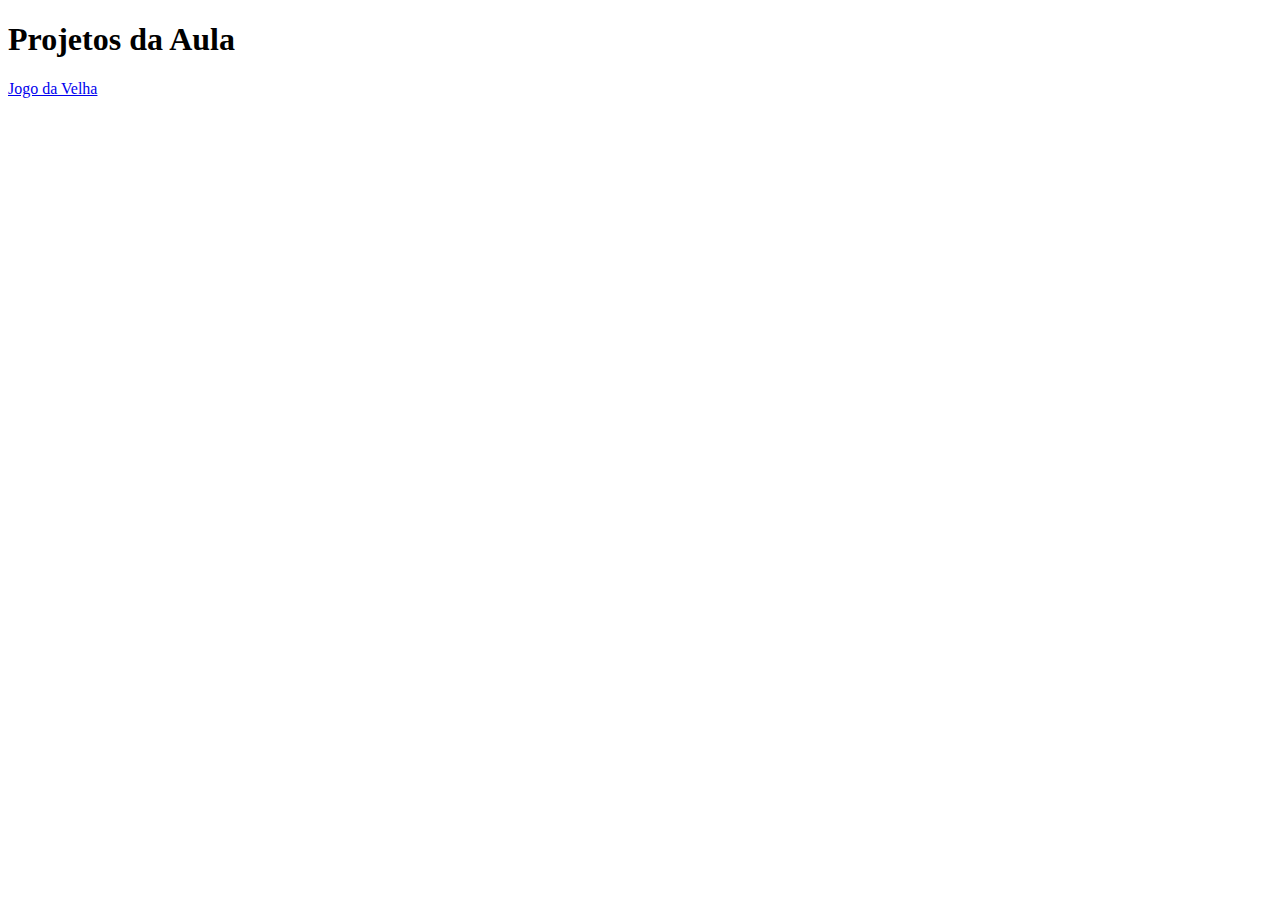
<file: jogo/index.html>
<!DOCTYPE html>
<html lang="en">
<head>
    <meta charset="UTF-8">
    <meta name="viewport" content="width=device-width, initial-scale=1.0">
    <title>Document</title>
</head>
<body>
    

        <h1>Projetos da Aula</h1>

        <a href="jogovelha.html">Jogo da Velha</a>
</body>
</html>
</file>
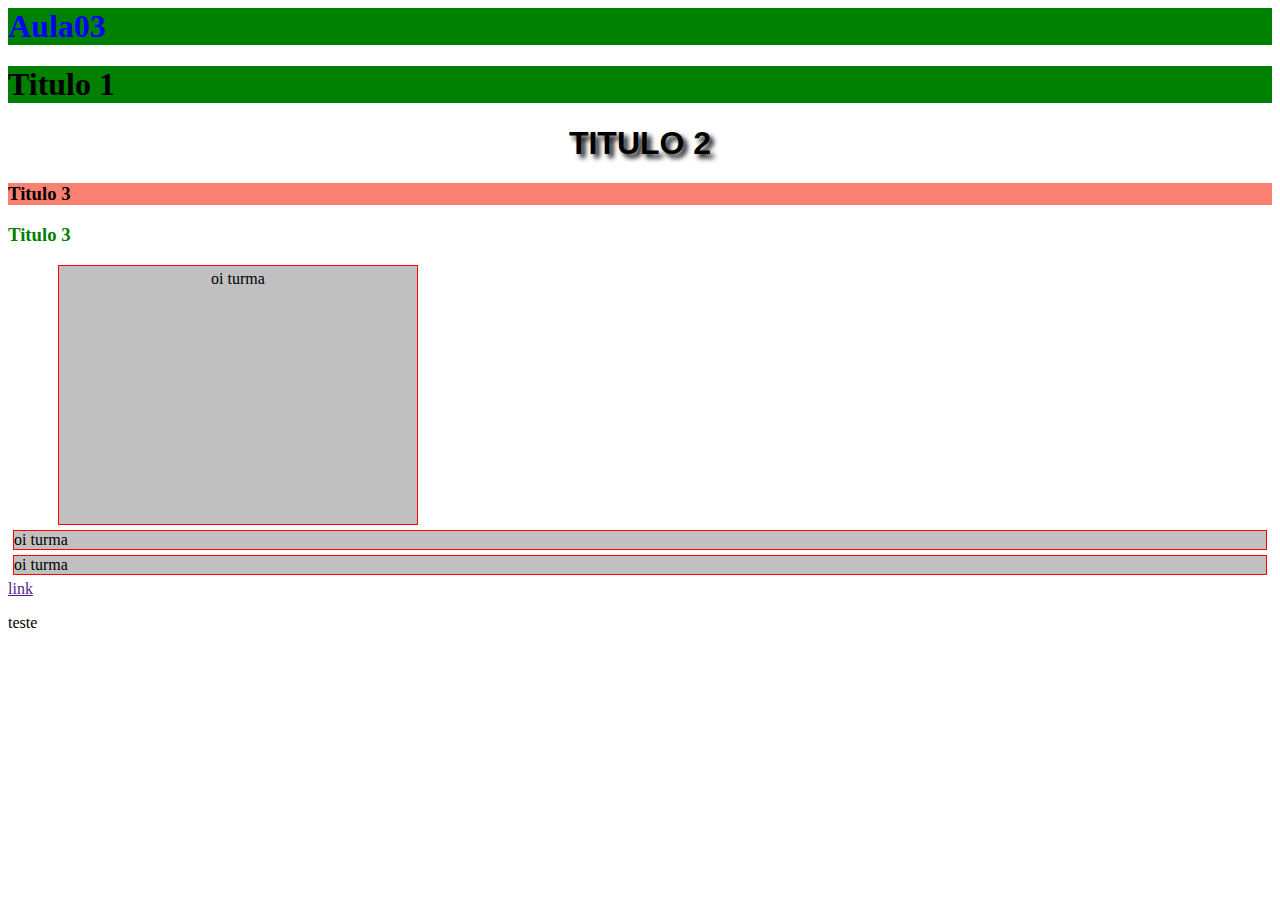
<file: aula03.html>
<html>
    <head>


        <title>Aula03</title>
        <style>
            h1 {
                color:black;
            }        
            
            .azul{
                color:blue;
            }
            
            
            .fundo {
                background-color:green;
            }
            
            
            h3.fundo{
                background-color:salmon;
            }
            
            #titulo{
                color:green;
            }
            
            
            div.turma {
                        border: 1px solid red;
                        background-color: silver;
                        margin: 5px;
                        margin-left: 50px;
                        padding: 4px;
                        width: 350px;
                        height: 250px;
                        text-align: center;
                        background-image: url(chrome://branding/content/about-logo.png);
                        background-position:center;
                        background-repeat:no-repeat;
                        
            }
            
            .texto{
                font-family:"arial";
                text-align:center;
                text-shadow: 4px 4px 5px black;
                text-transform: uppercase;
               
            }
            
            div{
                        border: 1px solid red;
                        background-color: silver;
                        margin: 5px;
            }
            
            .voador{
                float: left;
                position: relative;
                left: 299px;
                top: 50px;
            }
            
            
        </style>

    </head>
 

    <body>
        

        <h1 class="azul fundo">Aula03</h1>
        <h1 class="fundo">Titulo 1</h1>
        <h1 class="texto">Titulo 2</h1>
        <h3 class="fundo">Titulo 3</h3>
        <h3 id="titulo">Titulo 3</h3>
        
        
        <div class="turma">
        oi turma
        </div>
        
        <div class "float">
        oi turma
        </div>
        
        
        <div>
            oi turma
        </div>
        
        
        <a href>link</a>
        <p>teste</p>

    </body>






</html>
</file>
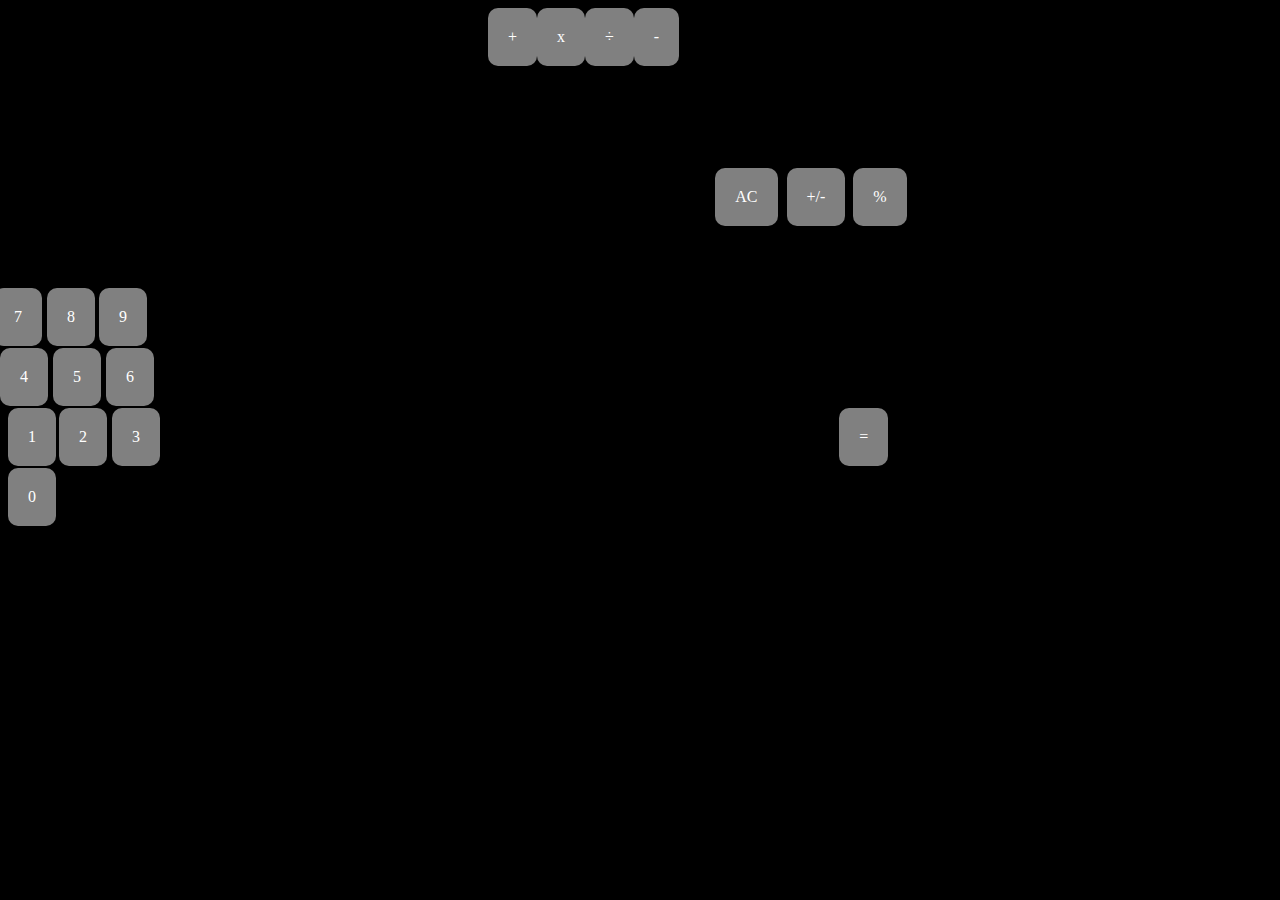
<file: calc2.html>
<!DOCTYPE html>
<html>
<head>
<meta charset="utf-8">
<meta name="viewport" content="width=device-width, initial-scale=1">
<title></title>




<style>

  body{
        background-color:black;
   }
   
   div{
        color: white;
        background-color: gray;
        display: inline;
        border-radius: 10px;
        padding: 20px;
   }

.numeroum{
          float: left;
          position: relative;
          top: 400px;
}
.numerozero{
          float: left;
    position: relative;
    top: 460px;
    right: 48px;
}
.numerodois{
          float: left;
    position: relative;
    top: 400px;
    right: 45px;
}
.numerotres{
          float: left;
          position:relative;
          top: 400px;
          right:40px ;

}
.numeroquatro{
          float: left;
          position:relative;
          top: 340px;
          right:200px ;
}
.numerocinco{
          float: left;
          position:relative;
          top: 340px;
          right:195px ;
}
.numeroseis{
          float: left;
          position:relative;
          top: 340px;
          right:190px ;
}
.numerosete{
          float: left;
          position:relative;
          top: 280px;
          right:350px ;
}
.numerooito{
          float: left;
          position:relative;
          top: 280px;
          right:345px ;
}
.numeronove{
          float: left;
          position:relative;
          top: 280px;
          right:341px ;
}
.AC{
          float: left;
          position:relative;
          top: 160px;
          right:125px ;
}
.menosmais{
          float: left;
          position:relative;
          top: 160px;
          left: 5px; 
}
.porcentagem{
          float: left;
          position:relative;
          top: 160px;
          left: 125px;
}
.igual{
          float: left;
          position:relative;
          top: 400px;
          left: 160px;
}
.soma{
          float: left;
          position:relative;
          
}
.vezes{
          float: left;
          position:relative;
          
}
.divisao{
          float: left;
          position:relative;
          
}
.menos{
          float: left;
          position:relative;
          
}











</style>
</head>
<body>
<div class="numeroum">1</div>
<div class="numerozero">0</div>
<div class="numerodois">2</div>
<div class="numerotres">3</div>
<div class="numeroquatro">4</div>
<div class="numerocinco">5</div>
<div class="numeroseis">6</div>
<div class="numerosete">7</div>
<div class="numerooito">8</div>
<div class="numeronove">9</div>
<div class="soma">+</div>
<div class="vezes">x</div>
<div class="divisao">÷</div>
<div class="menos">-</div>
<div class="igual">=</div>
<div class="porcentagem">%</div>
<div class="menosmais">+/-</div>
<div class="AC">AC</div>
   








</body>
</html>
</file>
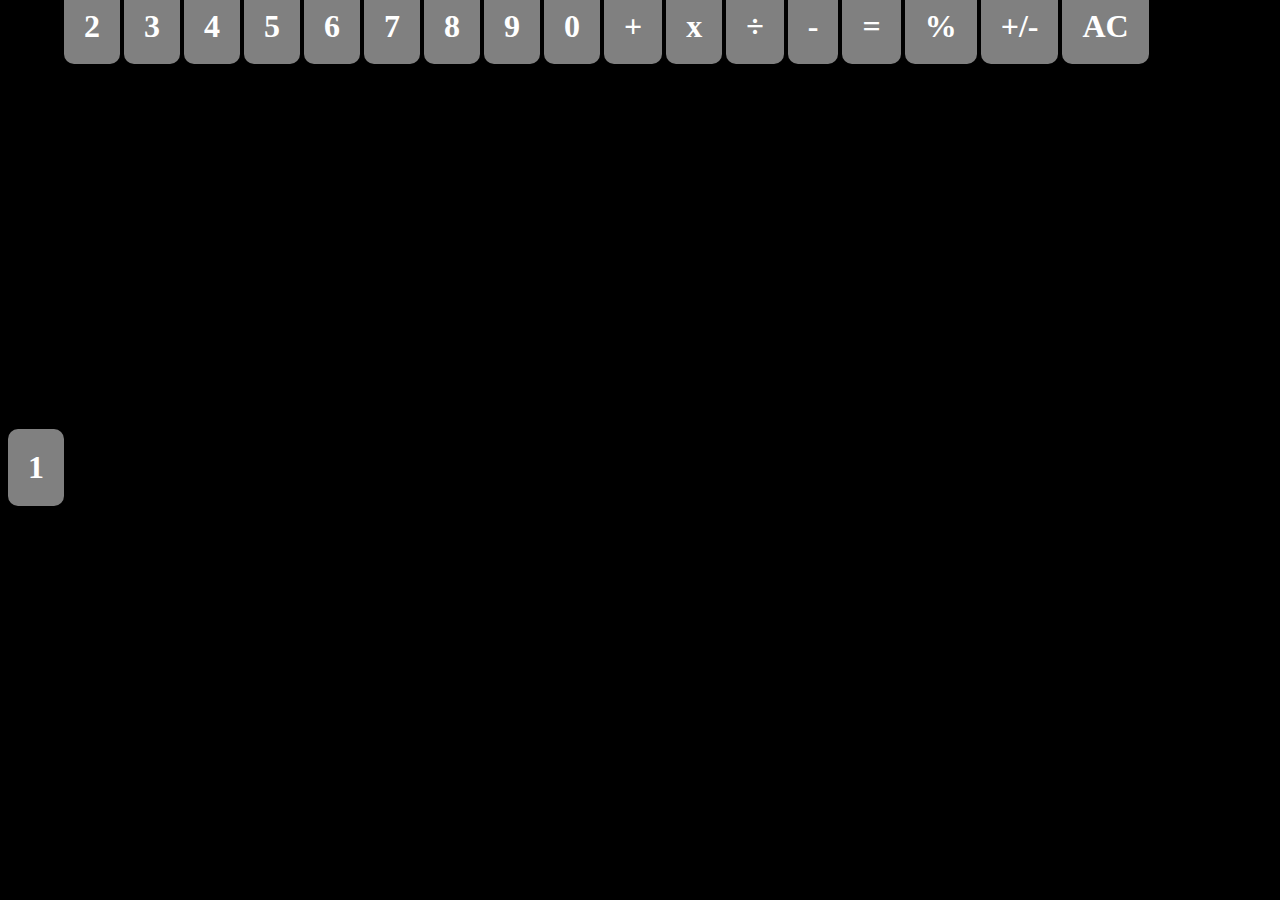
<file: calculadora.html>
<html>
   <head>
   <title>Calculadora</title>
   
   <style>
   
   body{
        background-color:black;
   }
   
   h1{
        color: white;
        background-color: gray;
        display: inline;
        border-radius: 10px;
        padding: 20px;
   }
   
   .numeroum{
          float: left;
          position: relative;
          top: 400;
}
   }
   
   
   
   
   
   
   
   
   
   </style>
   
   
   
   
   </head>  
   <body>
   
   <h1 class="numeroum">1</h1>
   <h1 class="numerodois">2</h1>
   <h1 class="numerotres">3</h1>
   <h1 class="numeroquatro">4</h1>
   <h1 class="numerocinco">5</h1>
   <h1 class="numeroseis">6</h1>
   <h1 class="numerosete">7</h1>
   <h1 class="numerooito">8</h1>
   <h1 class="numeronove">9</h1>
   <h1 class="numerozero">0</h1>
   <h1 class="soma">+</h1>
   <h1 class="vezes">x</h1>
   <h1 class="divisao">÷</h1>
   <h1 class="menos">-</h1>
   <h1 class="igual">=</h1>
   <h1 class="porcentagem">%</h1>
   <h1 class="menos mais">+/-</h1>
   <h1 class="AC">AC</h1>
   
   
   
   
   
   
   
   
   
   </body>
   
</html>
</file>
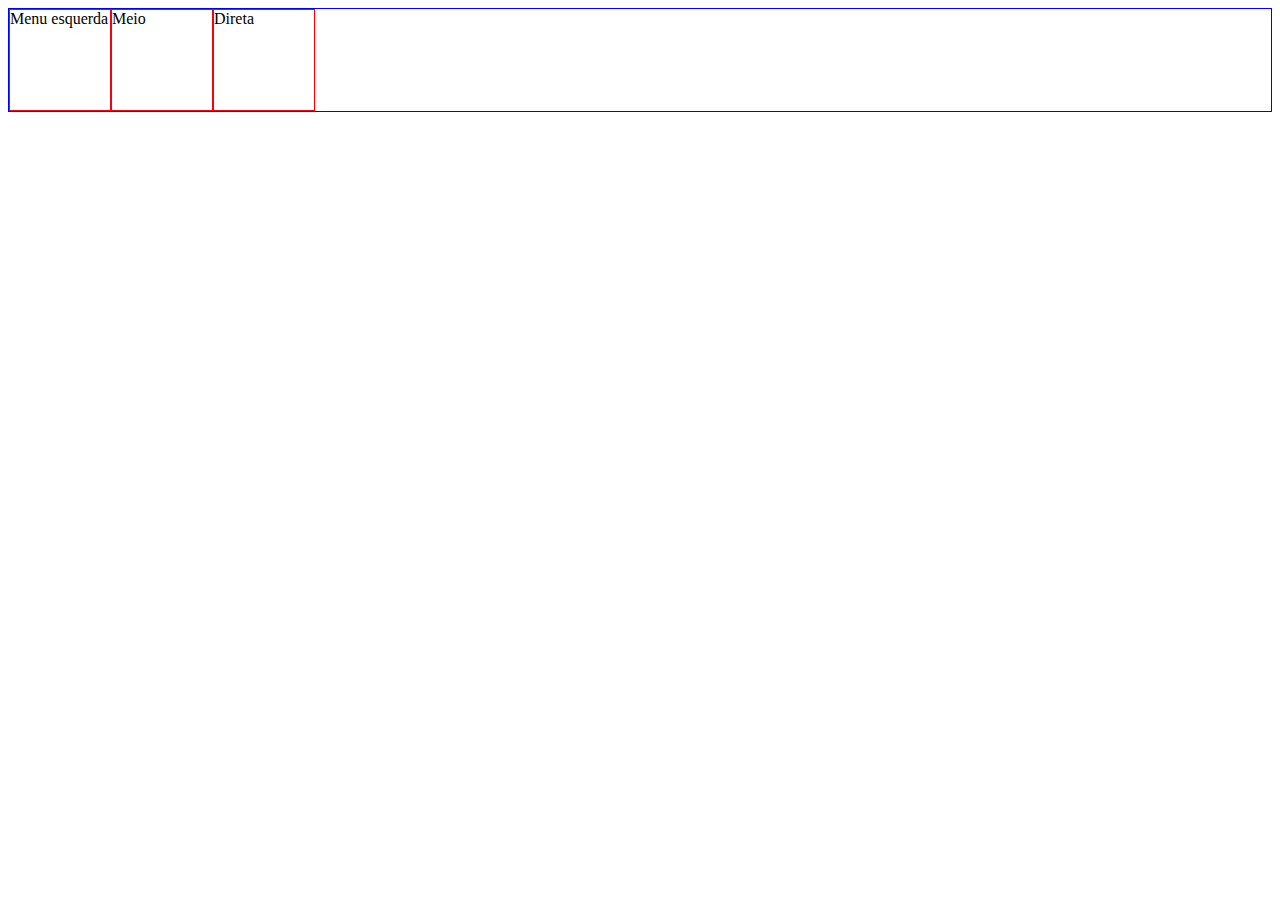
<file: flexbox.html>
<!DOCTYPE html>
<html lang="pt-br">
    <head>
        <meta charset="UTF-8">
        <meta name="viewport" content="width=device-width, initial-scale=1.0">
        <title>Flexbox</title>




        <style>
            .box {
                border: 1px solid blue;
                display: flex;
            }

            .bloco {
                border: 1px solid red;
                display: inline-block;
                height: 100px;
                width: 100px;
            }

            .esquerda {

            }

            .meio {

            }

            .direita{

            }








        </style>




    </head>
    <body>
    

        <div class="box">
            <div class="esquerda bloco">Menu esquerda</div>

            <div class="meio bloco">Meio</div>

            <div class="direita bloco">Direta</div>
        </div>




</body>
</html>
</file>
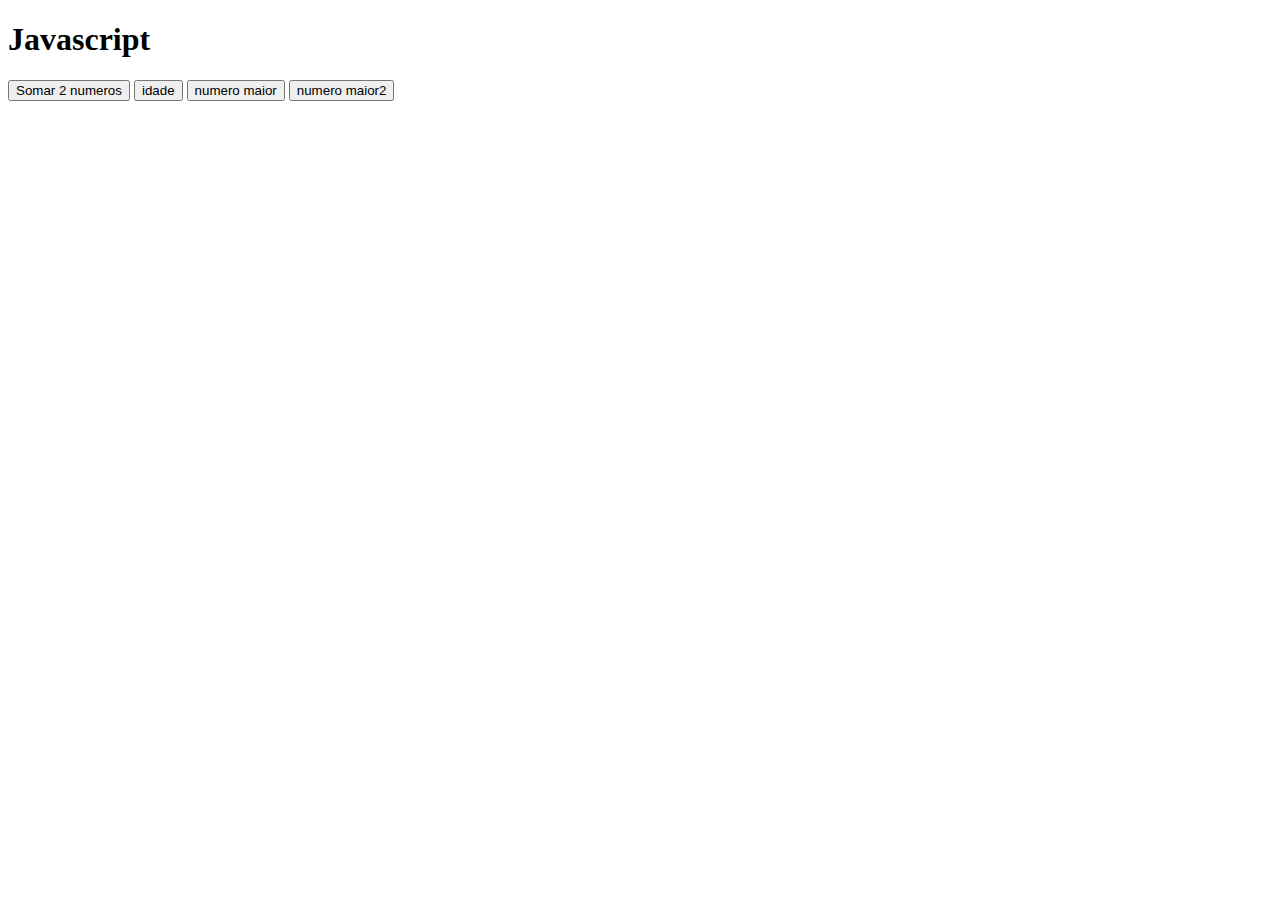
<file: javascript.html>
<!DOCTYPE html>
<html lang="pt-br">
<head>
    <meta charset="UTF-8">
    <meta name="viewport" content="width=device-width, initial-scale=1.0">
    <title>Javascript</title>

    <script>
/*
        var nome = "Edir"; // texto ou string
        var idade = 23; //number integer
        var peso = 43.2; //number float
        var acordado = true; // boolean


//      alert("Olá " + nome + "!!!");

        // Entrada -> Processamento -> Saída
        //IO (entrada-saída)

 
        function exibir()
        {
            alert("um clique!");
        }

        function oi()
        {
            alert("dois cliques!")
        }
        function puxou()
        {
            alert("puxou!")
        }
        function botaodireito()
        {
            alert("botao direito!")
        }
        function exibir2()
        {
            var nome = prompt("DIgite seu nome");

            console.log("oi " + nome + "!!!");
        }
*/
        
        function soma()
        {
            var x = prompt("numero1");
            var y = prompt("numero2");
            var resultado = parseInt(x) + parseInt(y);
            console.log (resultado);

        }

        function idade()
        {
            var idade =  prompt("Qual sua idade?");
            
            if (idade < 18)
            {
                console.log("criança");
            }else if (idade > 60) {
                console.log("idoso");
            }else{
                console.log("adulto");
            }
        }
        /*
        function variavel()
        {
            var n1 = prompt("numero1");
            var n2 = prompt("numero2");
            if (parseInt(n1) > parseInt(n2))
            {
                console.log(n1 + " é maior");
            }else if(parseInt(n1) == parseInt(n2)){
                console.log("Os dois são iguais");
            }
            else{
                console.log(n2 + " é maior");
            }
            
        }
        */
        function variavel2()
        {
            var n1 = prompt("numero1");
            var n2 = prompt("numero2");
            var n3 = prompt("numero3");
            if (parseInt(n1) > parseInt(n2))
            {
                if(parseInt(n1) > parseInt(n3))
                {
                    console.log(n1 + " é maior que " + n2 + " e " + n3);
                }else
                {
                    console.log(n3 + " é maior que " + n1 + " e " + n2);
                }
                
            }else if (parseInt(n2) > parseInt(n1))
            {
                if(parseInt(n2) > parseInt(n3))
                {
                    console.log(n2 + " é maior que " + n1 + " e " + n3);
                }else
                {
                    console.log(n3 + " é maior que " + n1 + " e " + n2);
                }
                
            }
            else{
                console.log(n3 + " é maior que " + n1 + " e " + n2);
            }
        }




    </script>


</head>
<body>
    <h1>Javascript</h1>

    

   <button onclick="soma()">Somar 2 numeros</button>
   <button onclick="idade()">idade</button>
   <button onclick="variavel()">numero maior</button>
   <button onclick="variavel2()">numero maior2</button>
   

</body>
</html>
</file>
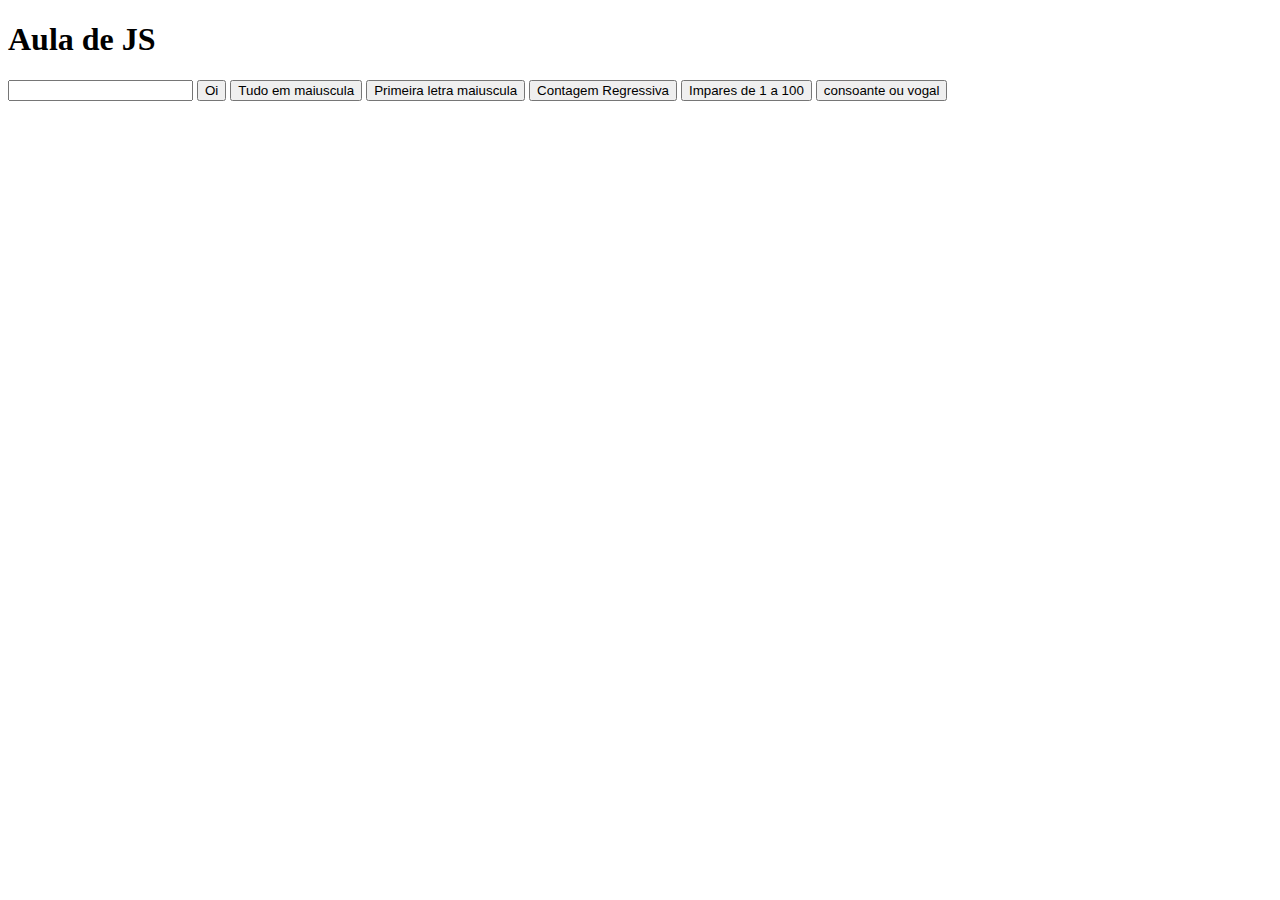
<file: javascript2.html>
<!DOCTYPE html>
<html lang="en">
    <head>
        <meta charset="UTF-8">
        <meta name="viewport" content="width=device-width, initial-scale=1.0">
        <title>aula_Js2</title>
        <script src="javascript2.js"></script>
    </head>
    <body>




    <h1>Aula de JS</h1>
    
    <input  id="valor" type="text" />

    <button onclick="Oi()">Oi</button>
    <button onclick="caps()">Tudo em maiuscula</button>
    <button onclick="plm()">Primeira letra maiuscula</button>
    <button onclick="contagem()">Contagem Regressiva</button>
    <button onclick="impar()">Impares de 1 a 100</button>
    <button onclick="consoante()">consoante ou vogal</button>
    
    






    </body>
</html>
</file>
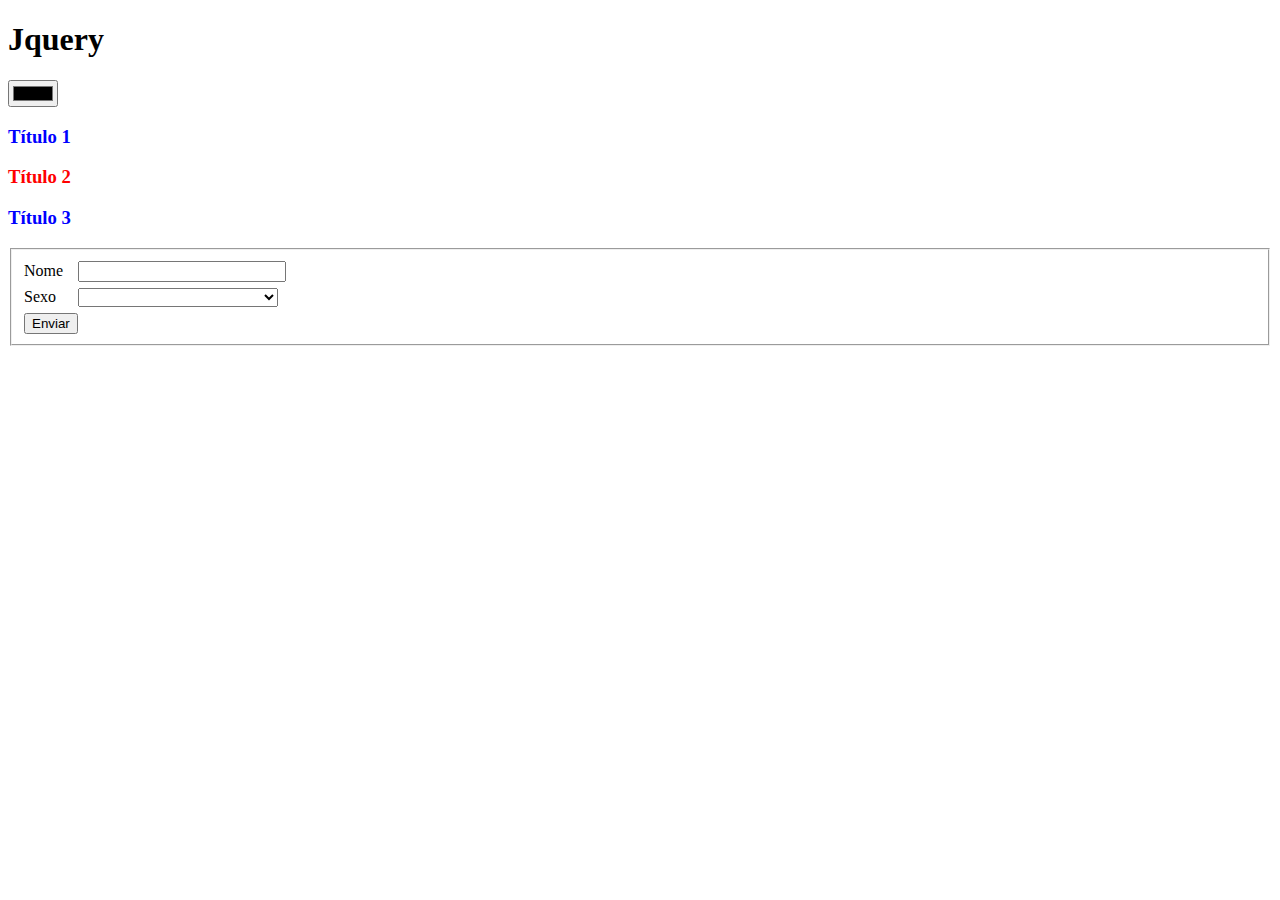
<file: jquery.html>
<!DOCTYPE html>
<html lang="pt-br">
<head>
    <meta charset="UTF-8">
    <meta name="viewport" content="width=device-width, initial-scale=1.0">
    <title>Jquery</title>
    <script src="jquery-3.7.1.js"></script>
    <script src="jquery.js"></script>
    

    <style>
        h3 {
            color:blue; 
        }
        .vermelha{
            color: red;
        }
        .campo{
            margin: 6px 0;

        }
        .campo label{
            width: 50px;
            display: inline-block;
        }
        .campo input, .campo select {
            width:200px ;
        }
        .erro{
            color:red;
            border:1px solid red ;
        }



    </style>

</head>
<body>

    <h1>Jquery</h1>

    <input id = "cor" type="color" />

    <h3>Título 1</h3>
    <h3 class="vermelha">Título 2</h3>
    <h3>Título 3</h3>

    <fieldset>
        <div class="campo">
            <label>Nome</label>
            <input  type="text" id="nome"/>
        </div>
        <div class="campo">
            <label>Sexo</label>
            <select id="sexo">
                <option></option>
                <option>Masculino</option>
                <option>Feminino</option>
            </select>
        </div>

        <button class="bt">Enviar</button>
    </fieldset>
    
</body>
</html>
</file>
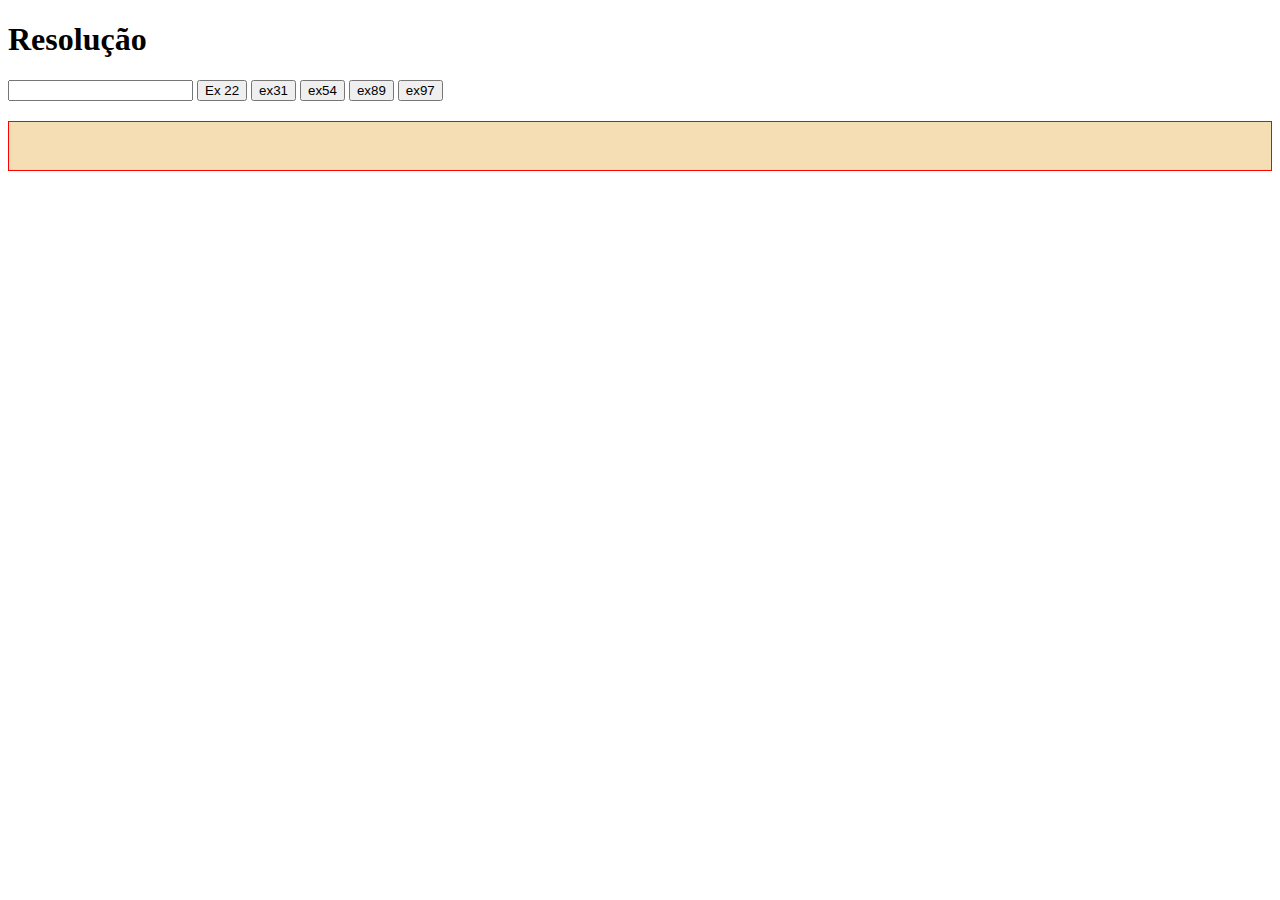
<file: resolucao.html>
<!DOCTYPE html>
<html lang="pt-br">
<head>
    <meta charset="UTF-8">
    <meta name="viewport" content="width=device-width, initial-scale=1.0">
    <title>Resolução</title>
    <script src="resolucao.js"></script>
    <style>
        #resposta {
            border: 1px solid red;
            background-color: wheat;
            margin-top: 20px;
            padding: 4px;
            min-height: 40px;
        }
    </style>
</head>
<body>
    
    <h1>Resolução</h1>
    <input type="text" id="entrada" />

    

    <button onclick="consoante_Alt()">Ex 22</button>
    <button onclick="semana_Alt()">ex31</button>
    <button onclick="impar_Alt()">ex54</button>
    <button onclick="contrario()">ex89</button>
    <button onclick="notaA()">ex97</button>

   



    <div id="resposta"></div>



</body>
</html>
</file>
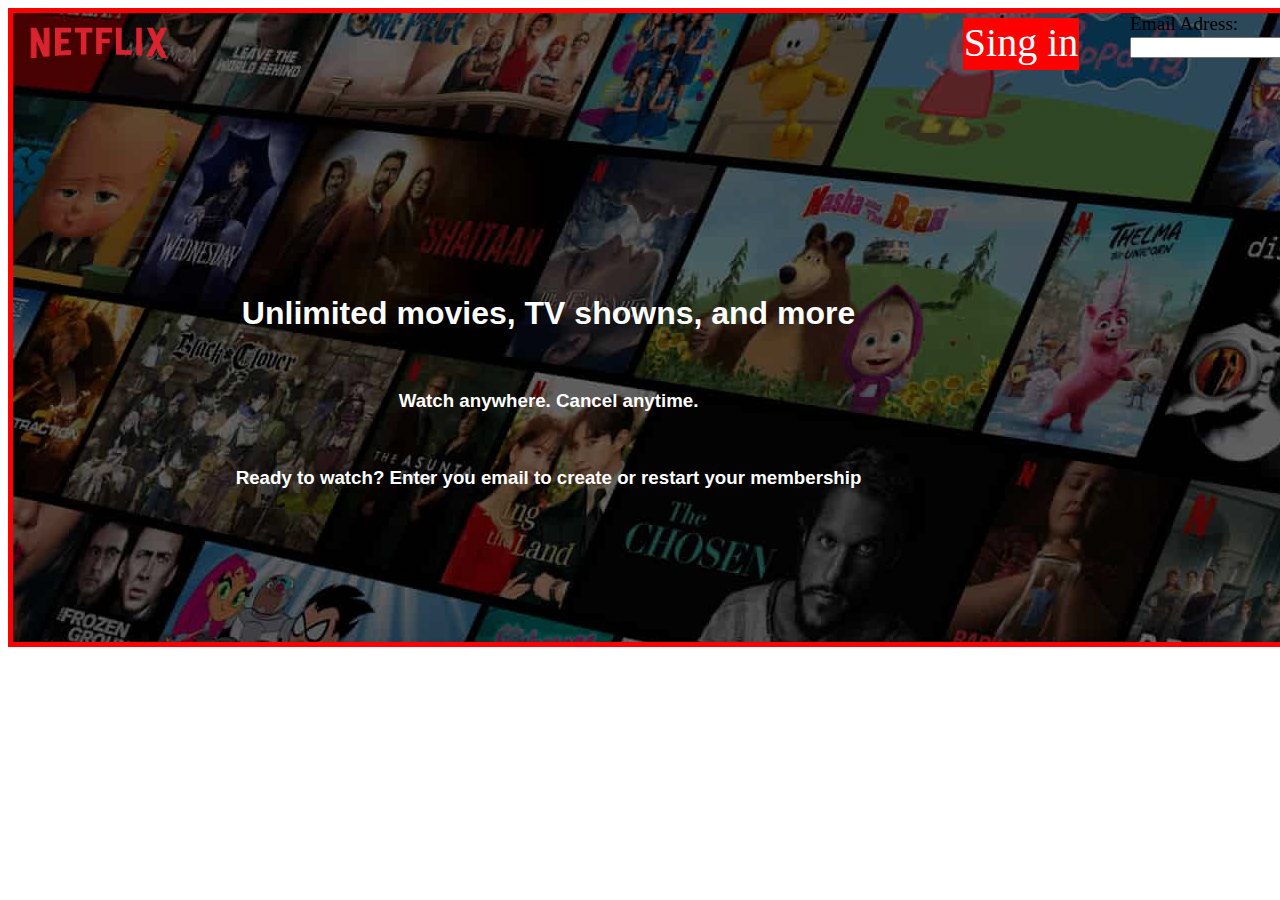
<file: site_Netflix.html>
<!DOCTYPE html>
<html lang="en">
    <head>
        <meta charset="UTF-8">
        <meta name="viewport" content="width=device-width, initial-scale=1.0">
        <title>Document</title>
        <link href="siteNetflix.css" rel="stylesheet" />
    </head>
    <body>
        <div class="caixa">

            
            <img class = "logo" src="Netflix_Logo_PMS.png"  width="172px" height="60px" />

            <div class="texto">
            <h1>Unlimited movies, TV showns, and more </h1>
            <br>
            <h3>Watch anywhere. Cancel anytime.</h3>
            <br>
            <h3>Ready to watch? Enter you email to create or restart your membership</h3>
            </div>

            <div class="singin">Sing in</div>

            <form class="email">
                <label for="fname">Email Adress:</label><br>
                <input type="text" id="fname" name="fname"><br>
               
            </form>


        </div>
    </body>
</html>
</file>
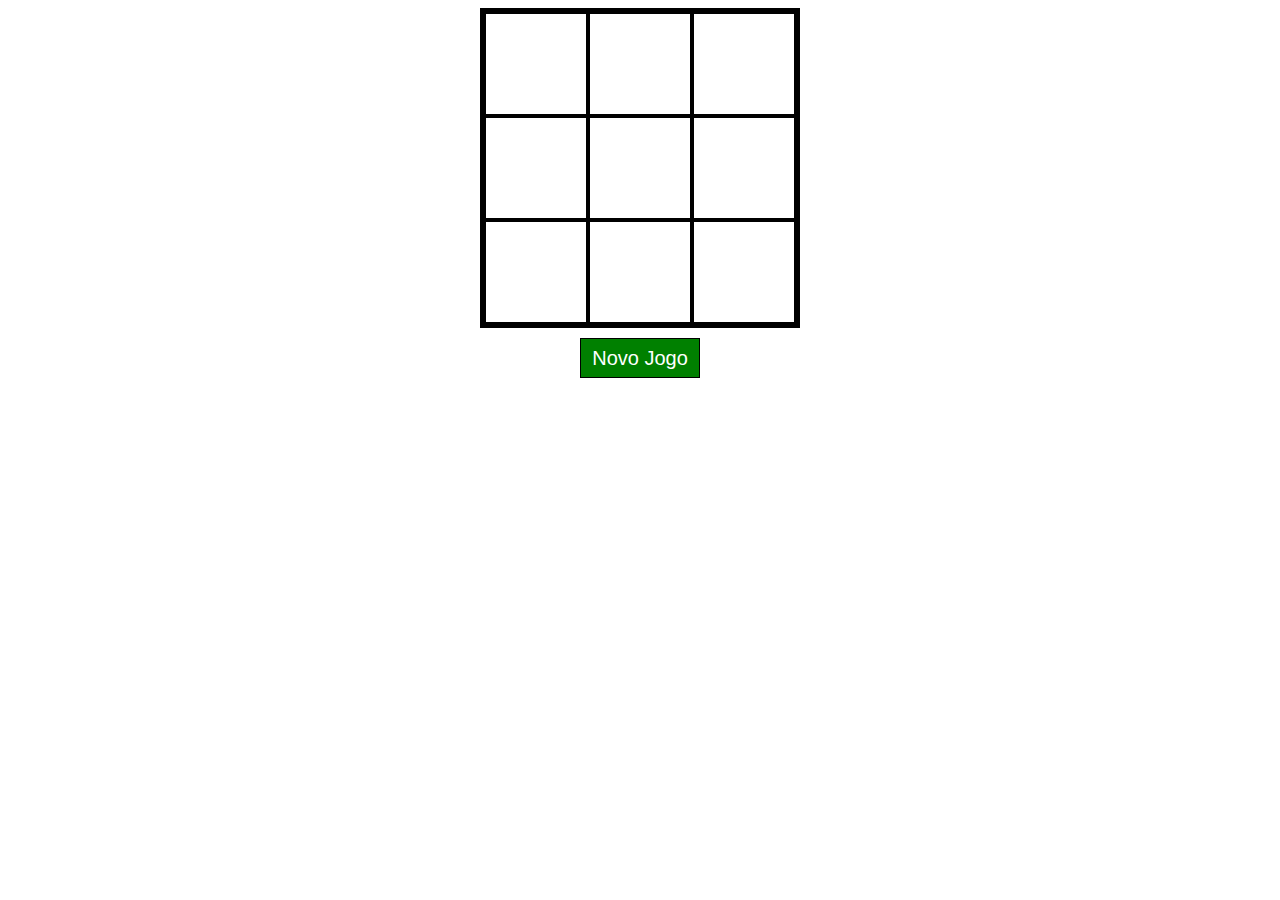
<file: jogo/jogovelha.html>
<!DOCTYPE html>
<html lang="pt-br">
<head>
    <meta charset="UTF-8">
    <meta name="viewport" content="width=device-width, initial-scale=1.0">
    <title>Jogo da Velha</title>
    <script src="jquery-3.7.1.js"></script>
    <script src="jogovelha.js"></script>
    




    <style>
        .tabuleiro{
            border: 4px solid black;
            width: 312px;
            height: 312px;
            margin: 0 auto;
            
            display: flex;
            flex-wrap: wrap;
        }
        .casa{
            border: 2px solid black;
            width:100px;
            height:100px;
            display:inline-block;
            
            text-align: center;
            font-size:80px ;
        }
        .bt-novo{
            margin:10px auto;
            display:block;
            width: 120px;
            height: 40px;
            background-color: green;
            color: white;
            border: 1px solid black;
            font-size: 20px;
            cursor: pointer;
        }




    </style>
</head>
<body>



    <div class="tabuleiro">
        <div class="casa" pos="0"></div>
        <div class="casa" pos="1"></div>
        <div class="casa" pos="2"></div>

        <div class="casa" pos="3"></div>
        <div class="casa" pos="4"></div>
        <div class="casa" pos="5"></div>

        <div class="casa" pos="6"></div>
        <div class="casa" pos="7"></div>
        <div class="casa" pos="8"></div>
        
    </div>

    <button class="bt-novo">Novo Jogo</button>

</body>
</html>
</file>
<file: siteNetflix.css>
.caixa {
    width: 1302px;
    height: 629px;
    background-image: linear-gradient(rgba(0, 0, 0, 0.5), rgba(0, 0, 0, 0.5)) , url("background_Image.jpg") ;
    margin: auto;
    border: 5px solid red;
    display: flex;
    
}

.logo{
    display: flex;
}

.texto{
    color:white;
    text-align: center;
    margin:  20% auto ;
    font-size: 1rem;
    font-family: Arial, Helvetica, sans-serif;
    display: inline-block;

    

}
.singin{
    color: white;
    font-size:40px;
    border: 1px solid red;
    margin: 5px auto;
    height: 50px;
    background-color: red;
}
.email{
    font-size: larger;
    
}
</file>
